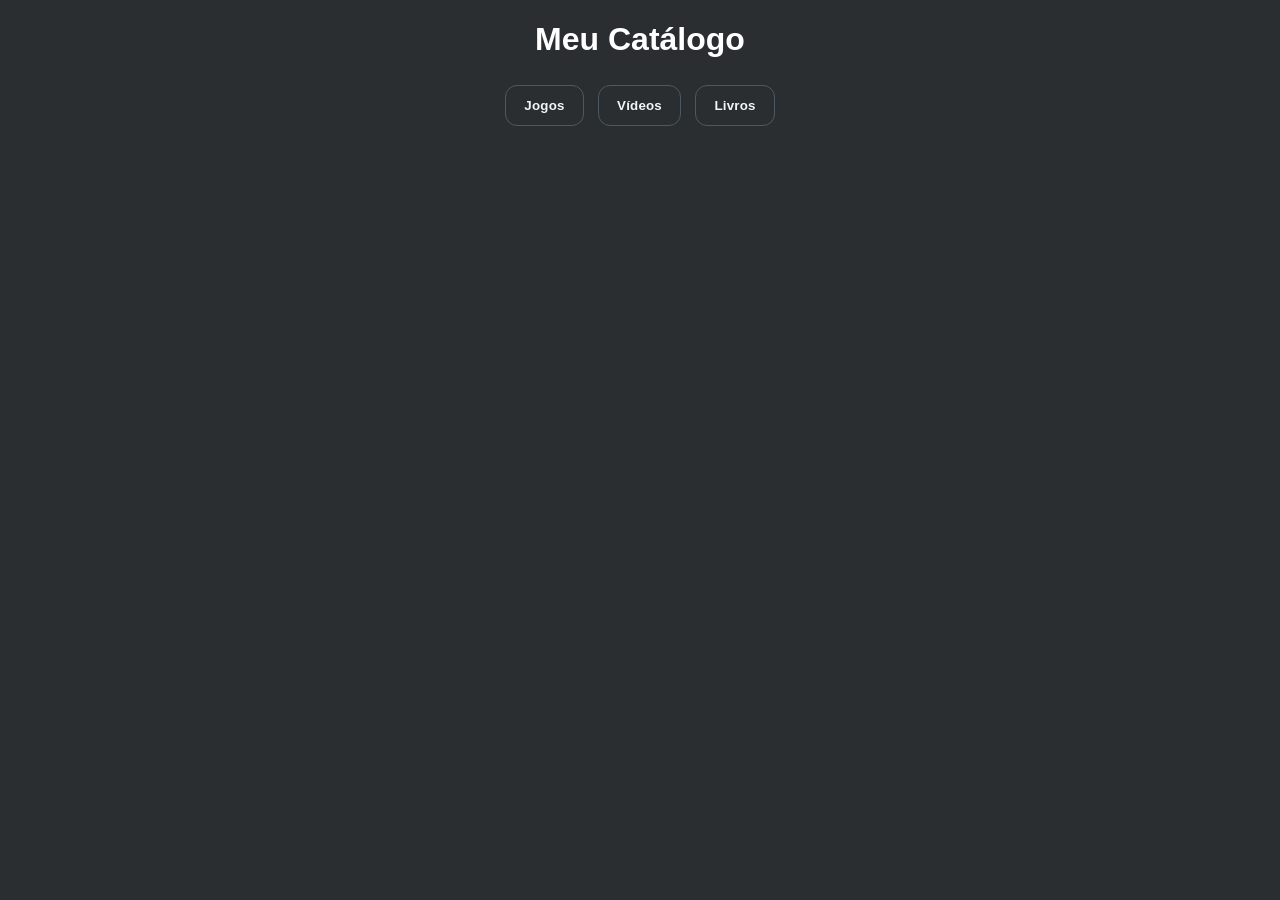
<file: index.html>
<!DOCTYPE html>
<html lang="pt-BR">
<head>
  <meta charset="UTF-8">
  <title>Meu Catálogo</title>
  <link rel="stylesheet" href="style.css">
</head>
<body>

  <div class="container">

    <header>
      <h1>Meu Catálogo</h1>

      <div class="botoes">
        <button onclick="carregar('jogos')">Jogos</button>
        <button onclick="carregar('video')">Vídeos</button>
        <button onclick="carregar('livros')">Livros</button>
      </div>
    </header>

    <main>
      <div id="lista"></div>
    </main>

  </div>

  <script src="script.js"></script>

</body>
</html>
</file>
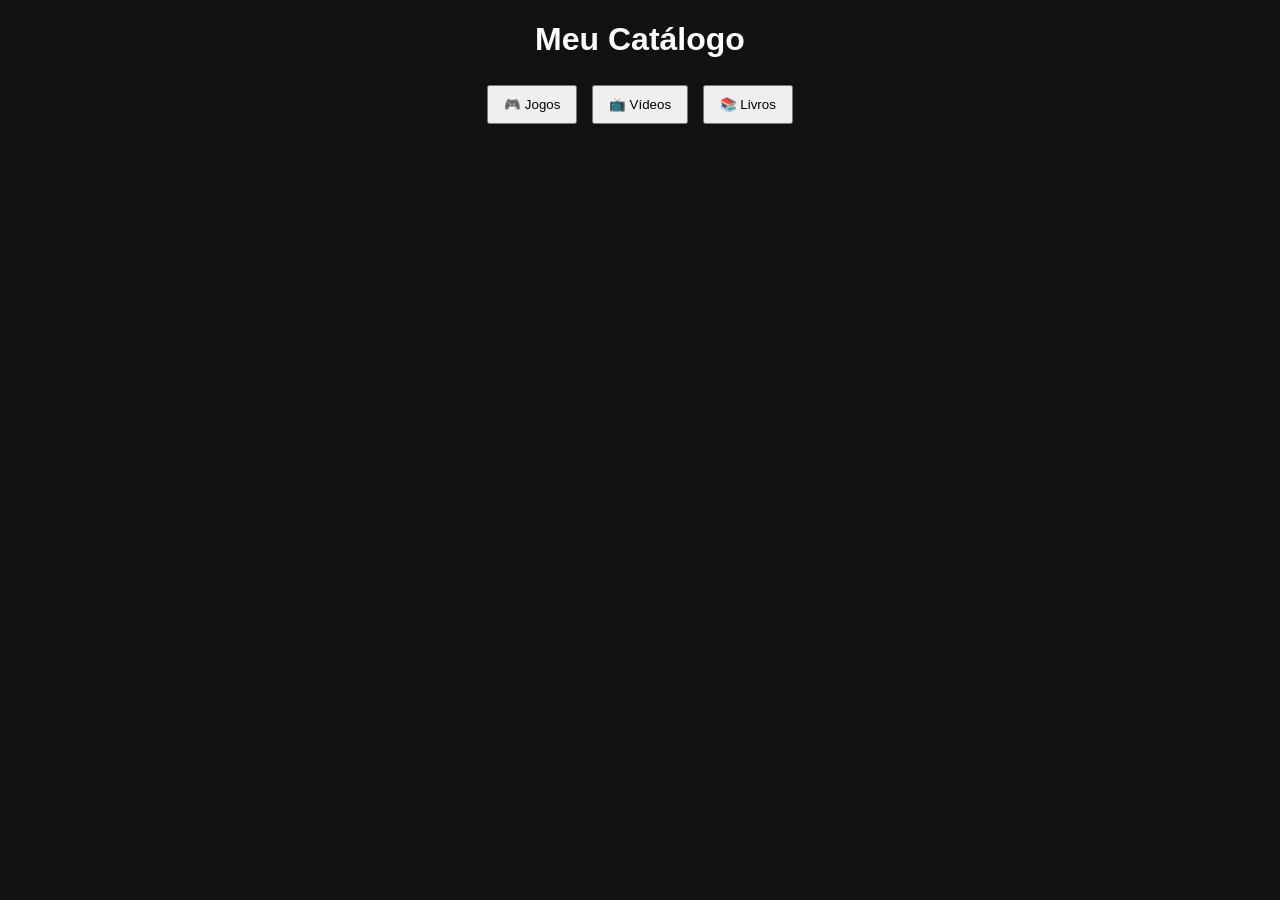
<file: mediapage/index.html>
<!DOCTYPE html>
<html lang="pt-BR">
<head>
  <meta charset="UTF-8">
  <title>Meu Catálogo</title>
  <link rel="stylesheet" href="style.css">
</head>
<body>

<h1>Meu Catálogo</h1>

<div class="botoes">
  <button onclick="carregar('jogos')">🎮 Jogos</button>
  <button onclick="carregar('video')">📺 Vídeos</button>
  <button onclick="carregar('livros')">📚 Livros</button>
</div>

<div id="lista"></div>

<script src="script.js"></script>

</body>
</html>
</file>
<file: style.css>
body {
  font-family: Arial;
  background: #2b2e30;
  color: white;
  text-align: center;
}

.container {
  max-width: 1500px;
  margin: 0 auto;
}

.botoes {
  margin: 20px;
}

button {
  margin: 5px;
  padding: 12px 18px;
  cursor: pointer;
  background-color: #2b2e30;
  color: #eef6f8;
  border: 1px solid #485b63;
  border-radius: 12px;
  font-weight: 700;
  letter-spacing: 0.2px;
  transition: transform 140ms ease, box-shadow 140ms ease, filter 140ms ease;
}

button:hover {
  background-color: #485b63;
  color: #2b2e30;
  transform: translateY(-1px);
  filter: brightness(1.06);
  box-shadow:
    0 5px 5px rgba(0, 0, 0, 0.35),
    inset 0 1px 0 rgba(255, 255, 255, 0.25);
}

button:active {
  background-color: #485b63;
  color: #2b2e30;
  transform: translateY(1px);
  filter: brightness(0.95);
  box-shadow:
    0 4px 8px rgba(0, 0, 0, 0.25),
    inset 0 2px 3px rgba(0, 0, 0, 0.25);
}

button:focus-visible {
  outline: 2px solid #8fd3e8;
  outline-offset: 2px;
}

#lista {
  display: flex;
  flex-wrap: wrap;
  justify-content: center;
}

.card {
  background: #2f3436;
  display: flex;
  align-items: center;
  margin: 10px;
  padding: 10px;
  border-radius: 10px;
  width: 400px;
  border-style: solid;
  border-width: 1px;
  border-color: #485b63;
  
}

.card img {
  width: 20%;
  border-radius: 13px;
}

.info { /* o nome e talz */ 
  display: flex;
  flex-direction: column;
  gap: 6px;
  text-align: left;
  margin-left: 20px;
  width: 100%;
}

.ended {
  margin: 0;
  font-size: 13px;
  color: #b7c6cb;
  opacity: 0.8;
}

.info h3 {
  margin: 0;
}

.meta { /* a parte de status */
  display: flex;
  gap: 15px;
  font-size: 14px;
  opacity: 0.8;
}

/* Nota colors */

.nota {
  font-size: 18px;
  font-weight: bold;
  padding: 4px 8px;
  border-radius: 6px;
}

.nota-verde {
  background-color: #22c55e;
  color: #ffffff;
}

.nota-amarelo {
  background-color: #ffd738;
  color: #ffffff;
}

.nota-vermelho {
  background-color: #ef4444;
  color: #ffffff;
}

/* Status colors */

.status {
  padding-top: 6px;
}

.status-completed {
  color: #22c55e;
}

.status-library {
  color: #3b82f6;
}

.status-playing {
  color: #f59e0b;
}

.status-dropped {
  color: #ef4444;
}
</file>
<file: mediapage/style.css>
body {
  font-family: Arial;
  background: #111;
  color: white;
  text-align: center;
}

.botoes {
  margin: 20px;
}

button {
  margin: 5px;
  padding: 10px 15px;
  cursor: pointer;
}

#lista {
  display: flex;
  flex-wrap: wrap;
  justify-content: center;
}

.card {
  background: #222;
  margin: 10px;
  padding: 10px;
  border-radius: 10px;
  width: 200px;
}
</file>
